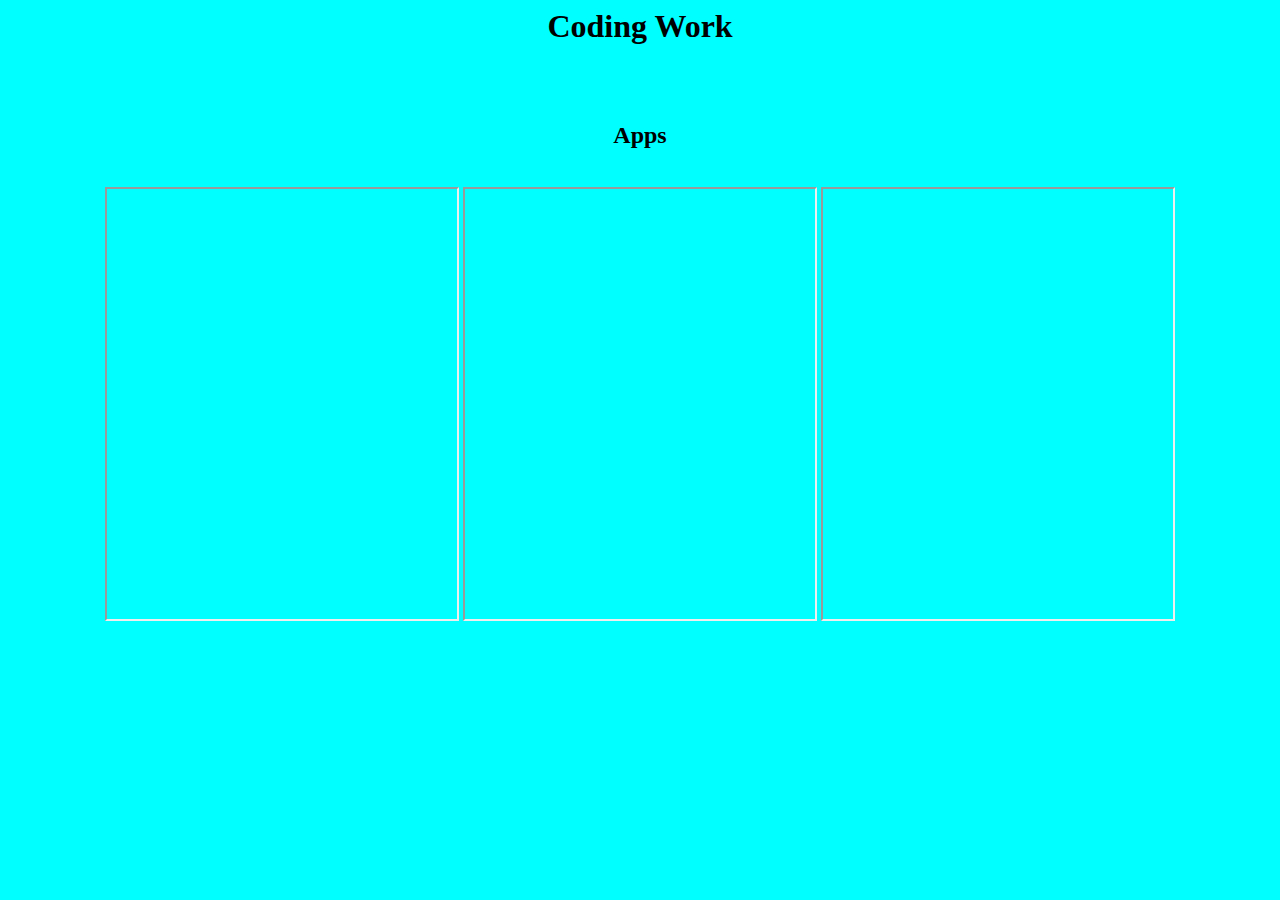
<file: code.html>
<html>

<head>
    <title> Coding Work </title>
    <link rel="stylesheet" href="code.css">
</head>

<body>
    <h1> Coding Work </h1>
    <br>
    <br>
    <section id="Apps">
        <h2> Apps </h2>
        <br>
        <iframe allow="microphone;" width="350" height="430" src="https://console.dialogflow.com/api-client/demo/embedded/14c9198b-1259-4103-8708-42d3d5242988">
        </iframe>
        <iframe allow="microphone;" width="350" height="430" src="https://console.dialogflow.com/api-client/demo/embedded/b5bd7445-601b-48ca-abc3-670f4d705d14">
        </iframe>
        <iframe allow="microphone;" width="350" height="430" src="https://console.dialogflow.com/api-client/demo/embedded/fdbb1167-59ca-4d4e-8159-14a31b4fb1c3">
        </iframe>
    </section>
</body>

</html>
</file>
<file: code.css>
body {
    background-color: aqua;
    text-align: center;
}
</file>
